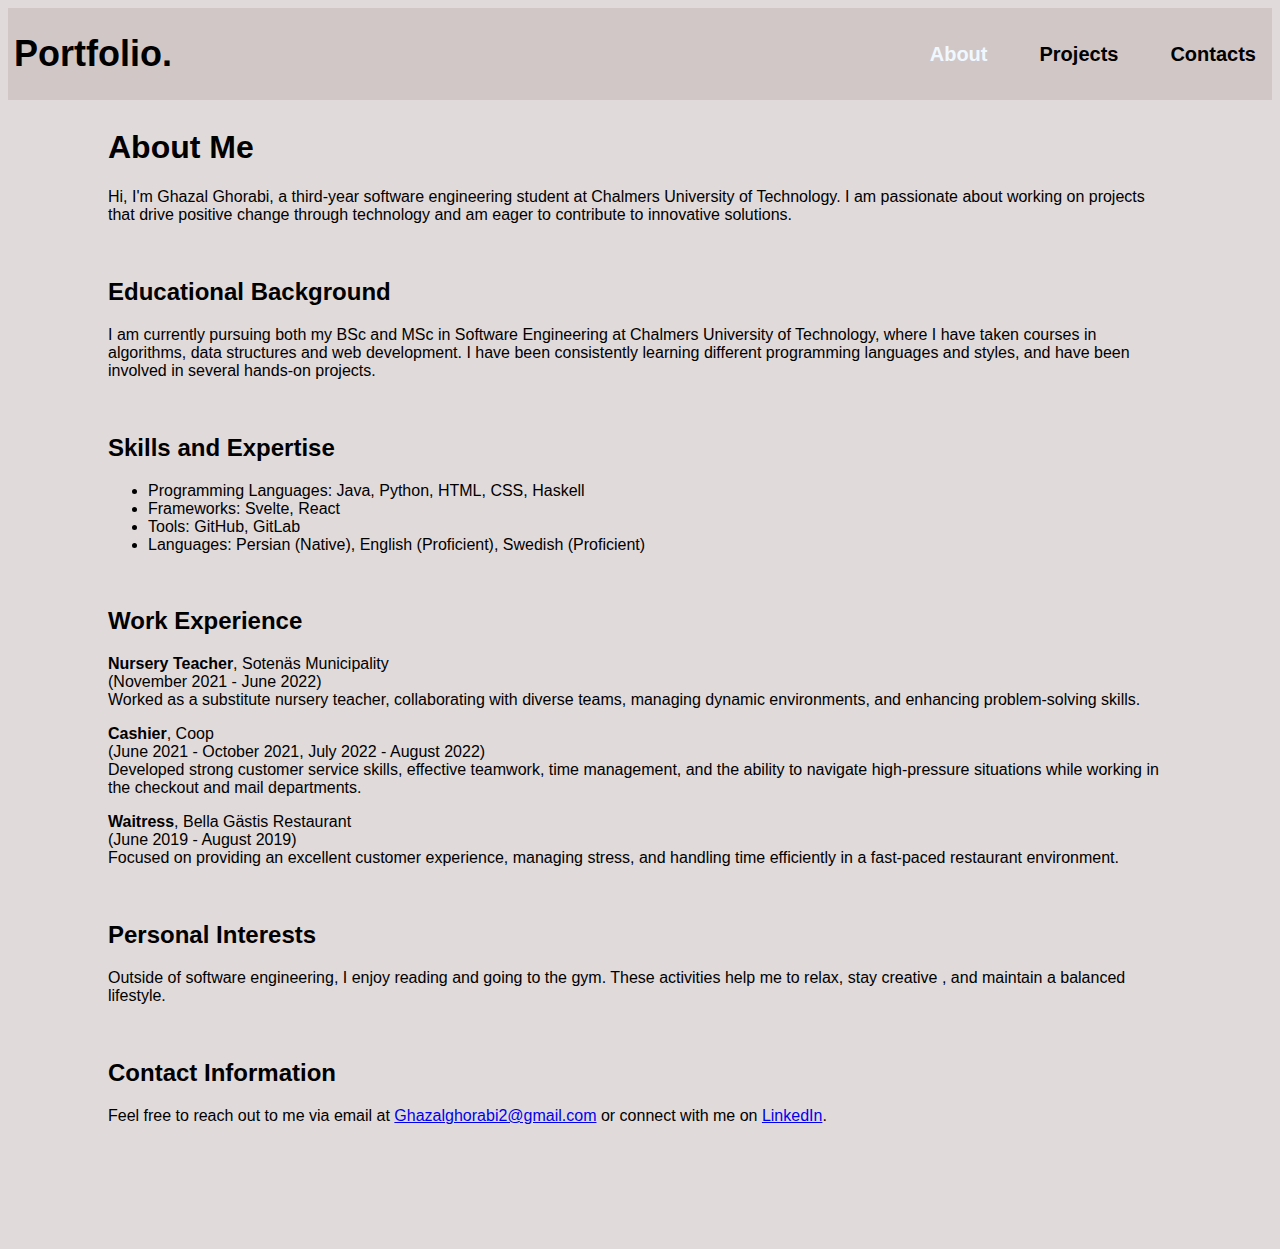
<file: about.html>
<!DOCTYPE html>
<html>
    <header>
        <title>here I tell you who I am!</title>
        <link rel="stylesheet" href="style.css">
    </header>
    <body>
        <header>
            <button id="portfolio-logo" onclick="goToPage('index.html')">
                <h1>Portfolio.</h1>
            </button>

            <span id="aec">
                <button id="about-button" style="color: aliceblue;">
                    <h2>About</h2>
                </button>
                <button id="projects-button" onclick="goToPage('projects.html')">
                    <h2>Projects</h2>
                </button>
                <button id="contacts-button" onclick="goToPage('contacts.html')">
                    <h2>Contacts</h2>
                </button>
            </span>
        </header>
        <main>
            <section id="aec-section">
                <h1>About Me</h1>
                <p>Hi, I'm Ghazal Ghorabi, a third-year software engineering student at Chalmers University of Technology. I am passionate about working on projects that drive positive change through technology and am eager to contribute to innovative solutions.</p>
                <br>
                <h2>Educational Background</h2>
                <p>I am currently pursuing both my BSc and MSc in Software Engineering at Chalmers University of Technology, where I have taken courses in algorithms, data structures and web development. I have been consistently learning different programming languages and styles, and have been involved in several hands-on projects.</p>
                <br>
                <h2>Skills and Expertise</h2>
                <ul>
                    <li>Programming Languages: Java, Python, HTML, CSS, Haskell</li>
                    <li>Frameworks: Svelte, React</li>
                    <li>Tools: GitHub, GitLab</li>
                    <li>Languages: Persian (Native), English (Proficient), Swedish (Proficient)</li>
                </ul>
                <br>
    
                <h2>Work Experience</h2>
            <p>
                <strong>Nursery Teacher</strong>, Sotenäs Municipality 
                <br>(November 2021 - June 2022)<br>
                Worked as a substitute nursery teacher, collaborating with diverse teams, managing dynamic environments, and enhancing problem-solving skills.
            </p>
            <p>
                <strong>Cashier</strong>, Coop 
                <br>(June 2021 - October 2021, July 2022 - August 2022)<br>
                Developed strong customer service skills, effective teamwork, time management, and the ability to navigate high-pressure situations while working in the checkout and mail departments.
            </p>
            <p>
                <strong>Waitress</strong>, Bella Gästis Restaurant 
                <br>(June 2019 - August 2019)<br>
                Focused on providing an excellent customer experience, managing stress, and handling time efficiently in a fast-paced restaurant environment.
            </p>
            <br>

            <h2>Personal Interests</h2>
            <p>
                Outside of software engineering, I enjoy reading and going to the gym. These activities help me to relax, stay creative , and maintain a balanced lifestyle.
            </p>
            <br>

            <h2>Contact Information</h2>
            <p>
                Feel free to reach out to me via email at <a href="mailto:Ghazalghorabi2@gmail.com">Ghazalghorabi2@gmail.com</a> or connect with me on <a href="https://www.linkedin.com/in/ghazal-ghorabi/" target="_blank">LinkedIn</a>.
            </p>
        </section>
        </main>

    </body>
    <footer>

    </footer>
    <script>
        function goToPage(page){
            window.location.href =page;
        }
    </script>
</html>
</file>
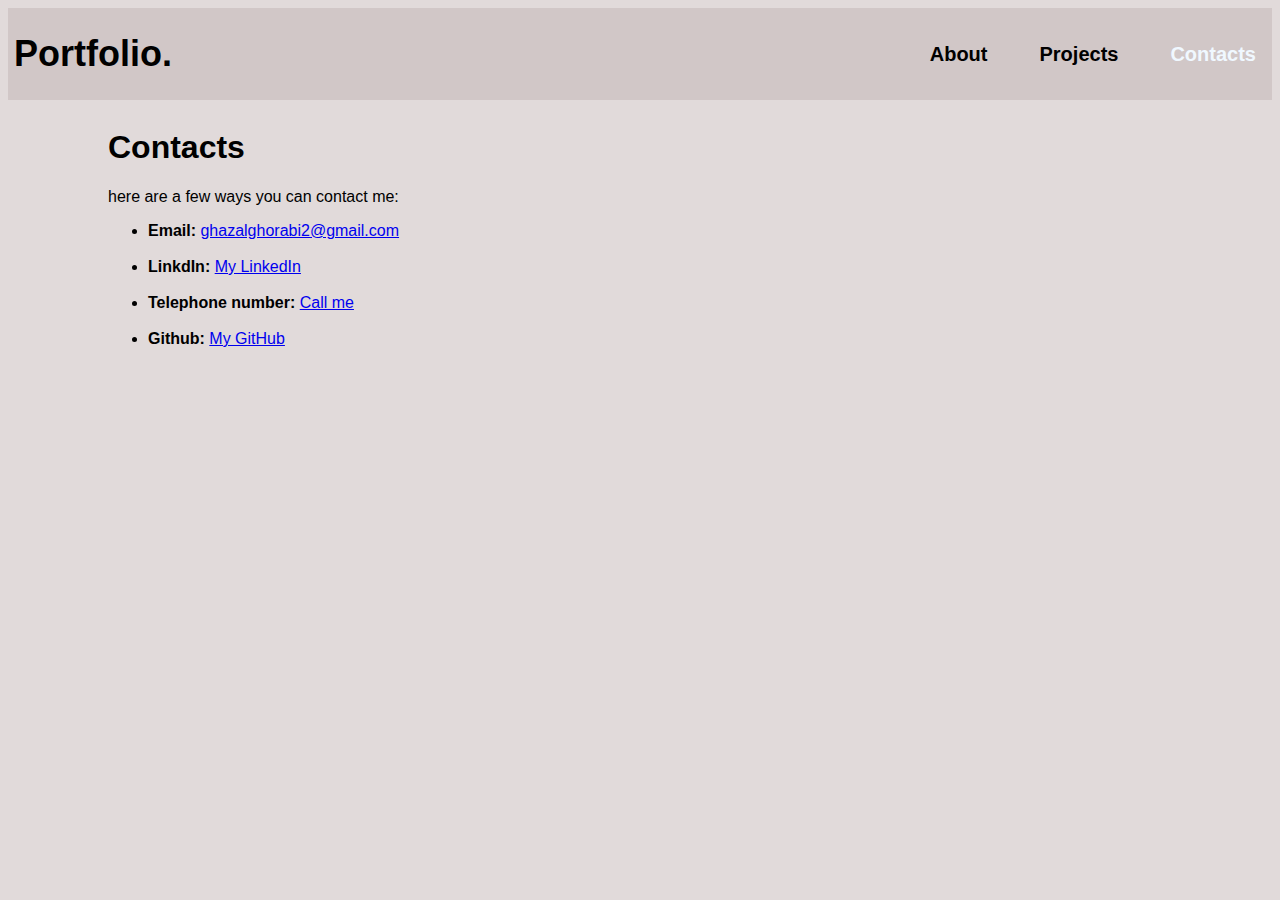
<file: contacts.html>
<!DOCTYPE html>
<html>
    <header>
        <title>here are my contacts</title>
        <link rel="stylesheet" href="style.css">
    </header>

    <body>
        <header>
            <button id="portfolio-logo" onclick="goToPage('index.html')">
                <h1>Portfolio.</h1>
            </button>

            <span id="aec">
                <button id="about-button" onclick="goToPage('about.html')">
                    <h2>About</h2>
                </button>
                <button id="projects-button" onclick="goToPage('projects.html')">
                    <h2>Projects</h2>
                </button>
                <button id="contacts-button" style="color:  aliceblue;">
                    <h2>Contacts</h2>
                </button>

            </span>
        </header>
        <main>
            <section id="aec-section">
                <h1>Contacts</h1>
                <p>here are a few ways you can contact me:</p>
                <ul>
                    <li><strong>Email:</strong> <a href="mailto:Ghazalghorabi2@gmail.com">ghazalghorabi2@gmail.com </a></li>
                    <br>
                    <li><strong>LinkdIn:</strong> <a href="https://www.linkedin.com/in/ghazal-ghorabi/" target="_blank"> My LinkedIn</a></li>
                    <br>
                    <li><strong>Telephone number:</strong> <a href="tel=+46764116886"> Call me</a></li>
                    <br>
                    <li><strong>Github:</strong> <a href="https://github.com/ghazalghorabi">My GitHub</a></li>
                </ul>
            </section>

        </main>
        <footer>

        </footer>
        <script>
            function goToPage(page){
                window.location.href =page;
            }
        </script>
    </body>
</html>
</file>
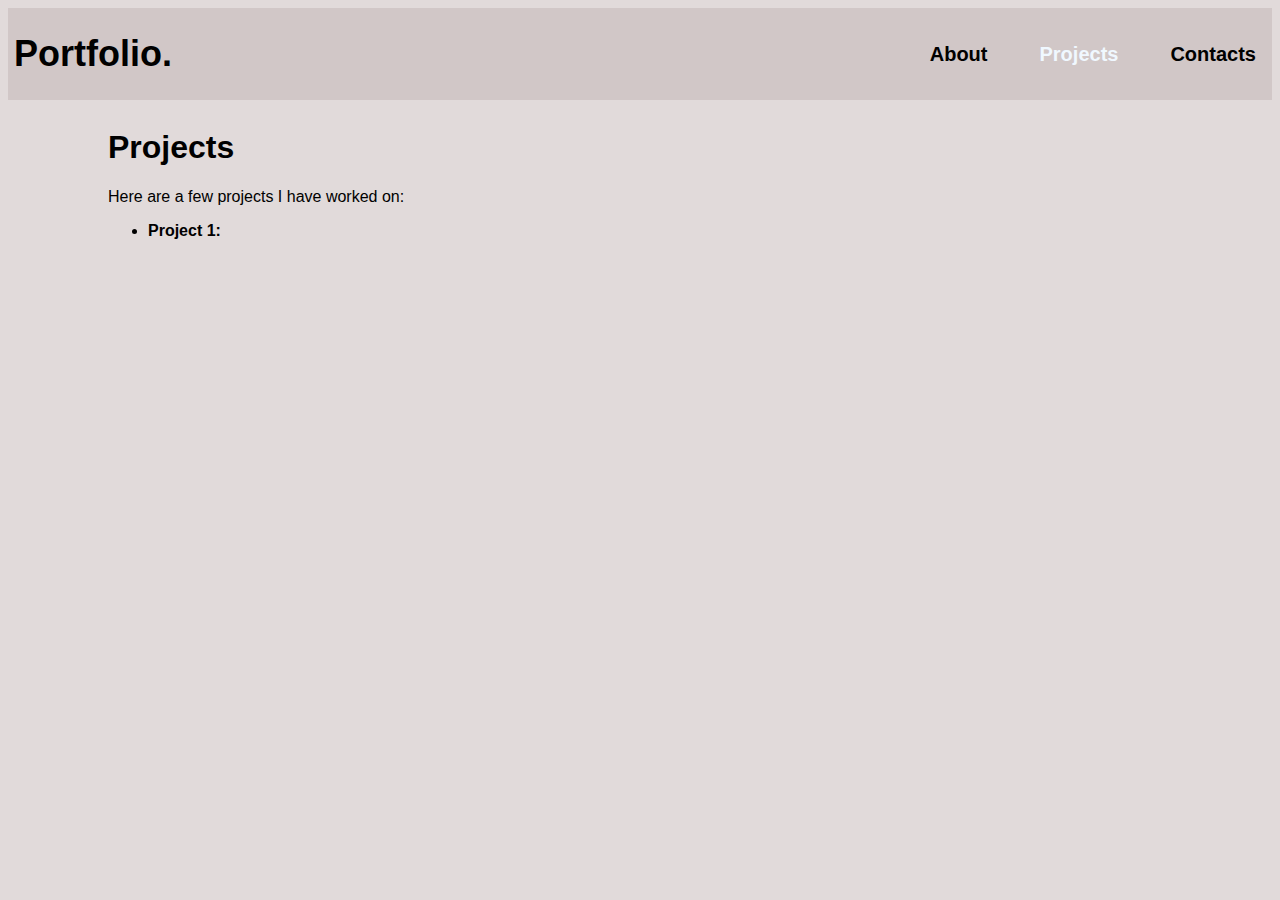
<file: projects.html>
<!DOCTYPE html>
<html>
    <header>
        <link rel="stylesheet" href="style.css">
        <title>here are my projects!</title>
    </header>
    <body>
        <header>
            <button id="portfolio-logo" onclick="goToPage('index.html')">
                <h1>Portfolio.</h1>
            </button>

            <span id="aec">
                <button id="about-button" onclick="goToPage('about.html')" >
                    <h2>About</h2>
                </button>
                <button id="projects-button" style="color: aliceblue;">
                    <h2>Projects</h2>
                </button>
                <button id="contacts-button" onclick="goToPage('contacts.html')">
                    <h2>Contacts</h2>
                </button>
            </span>
            
        </header>
        <main>
            <section id="aec-section">
                <h1>Projects</h1>
                <p>Here are a few projects I have worked on:</p>
                <ul>
                    <li><strong>Project 1:</strong></li>
                </ul>
                <!-- <h2>Projects</h2>
                <p>Here are a few projects I have worked on:</p>
                <ul>
                    <li><strong>Project 1:</strong> A web application for managing tasks, built with React and Node.js. <a href="https://github.com/yourusername/project1" target="_blank">View on GitHub</a></li>
                    <li><strong>Project 2:</strong> A machine learning model to predict housing prices, implemented in Python. <a href="https://github.com/yourusername/project2" target="_blank">View on GitHub</a></li>
                </ul> -->
        </main>
        <footer>

        </footer>
        <script>
            function goToPage(page){
                window.location.href =page;
            }
        </script>
    </body>
</html>
</file>
<file: style.css>
header{
    background-color: rgba(193, 179, 179, 0.481);
    display: flex;
    width: 100%;
    font-size: 20px;
    color: #000;
    font-weight: 10;
    text-align: center;
    float: inline-start;
}

#aec{
    margin-left: auto;
    display: flex;
    gap: 20px;
}

#about-button{
    font-family: sans-serif;
    background-color: rgba(193, 179, 179, 0);
    border-color:  rgba(193, 179, 179, 0.481);
    margin: 10px;
    border-width: 0px;
}
#projects-button{
    font-family: sans-serif;
    background-color: rgba(193, 179, 179, 0);
    border-color:  rgba(193, 179, 179, 0.481);
    margin: 10px;
    border-width: 0px;
}
#contacts-button{
    font-family: sans-serif;
    background-color: rgba(193, 179, 179, 0);
    border-color:  rgba(193, 179, 179, 0.481);
    border-width: 0px;
    margin: 10px;
}

#portfolio-logo{
    font-family: sans-serif;
    font-size: large;
    background-color: rgba(169, 171, 115, 0);
    border-width: 0px;

}

body{
    background-color: rgba(193, 179, 179, 0.481);
    font-family: sans-serif;
}
#cv-button{
    width: 150px;
    background-color: rgb(255, 255, 255);
    border-width: 1px;
    border-color: #ffffff00;
    border-radius: 50px;
    color:#000;
}
#my-pic{
    padding-right: 200px;
    padding-left: 200px;
    float: right;
    margin-top: 50px;
}

#buttons-div {
    display: flex;
    justify-content: space-between;
    align-items: flex-start;
    margin: 100px 250px;
}

#info-span {
    display: flex;
    gap: 20px;
    float: right;
    justify-content: flex-end;
}

#aec-section{
    padding: 100px;
}
</file>
